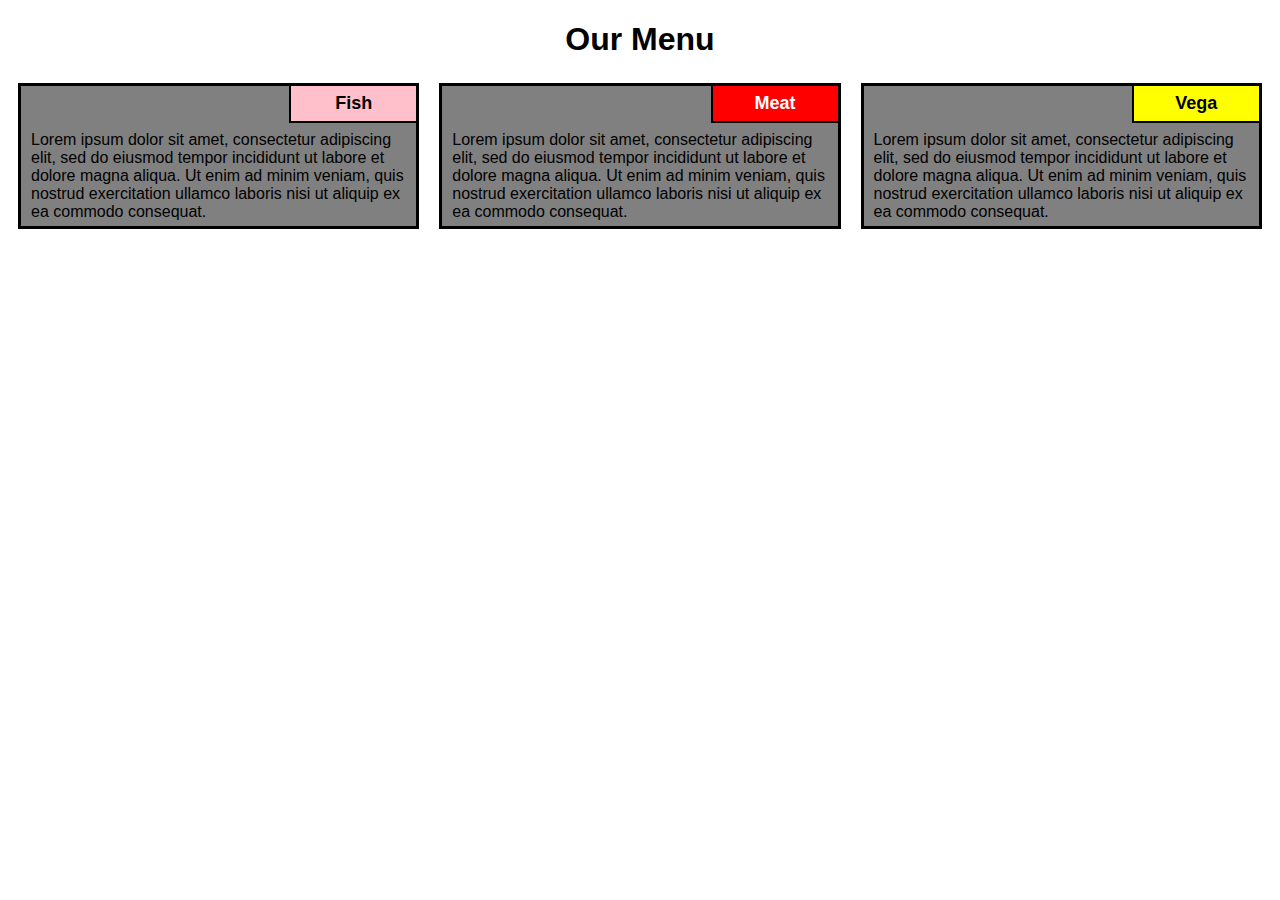
<file: module2/index.html>
<!DOCTYPE html>
<html>
<head>
<meta charset="utf-8">
<meta name="viewport" content="width=device-width, initial-scale=1">
<link rel="stylesheet" href="css/stylesheet.css">
<title>Responsive Layout</title>
</head>
<body>
<h1>Our Menu</h1>

<div class="row">

  <div class="col-lg-4 col-md-6 col-sm-12">
    <div class="box">
        <div class="item" id="i1">Fish</div>
        <p class="content">
            Lorem ipsum dolor sit amet, 
            consectetur adipiscing elit, sed do eiusmod tempor incididunt ut labore et dolore magna aliqua. Ut enim ad minim veniam, 
            quis nostrud exercitation ullamco laboris nisi ut aliquip ex ea commodo consequat.
        </div>
    </div>
</div>
    
  <div class="col-lg-4 col-md-6 col-sm-12">
    <div class="box">
        <div class="item" id="i2">Meat</div>
        <p class="content">
            Lorem ipsum dolor sit amet, 
            consectetur adipiscing elit, sed do eiusmod tempor incididunt ut labore et dolore magna aliqua. Ut enim ad minim veniam, 
            quis nostrud exercitation ullamco laboris nisi ut aliquip ex ea commodo consequat.
        </p>
    </div>
  </div>

  <div class="col-lg-4 col-md-12 col-sm-12">
    <div class="box">
        <div class="item" id="i3">Vega</div>
        <p class="content">
            Lorem ipsum dolor sit amet, consectetur adipiscing elit, sed do eiusmod tempor incididunt ut labore et dolore magna aliqua. Ut enim ad minim veniam, quis nostrud exercitation ullamco laboris nisi ut aliquip ex ea commodo consequat.
        </p>
    </div>
</div>

</body>
</html>
</file>
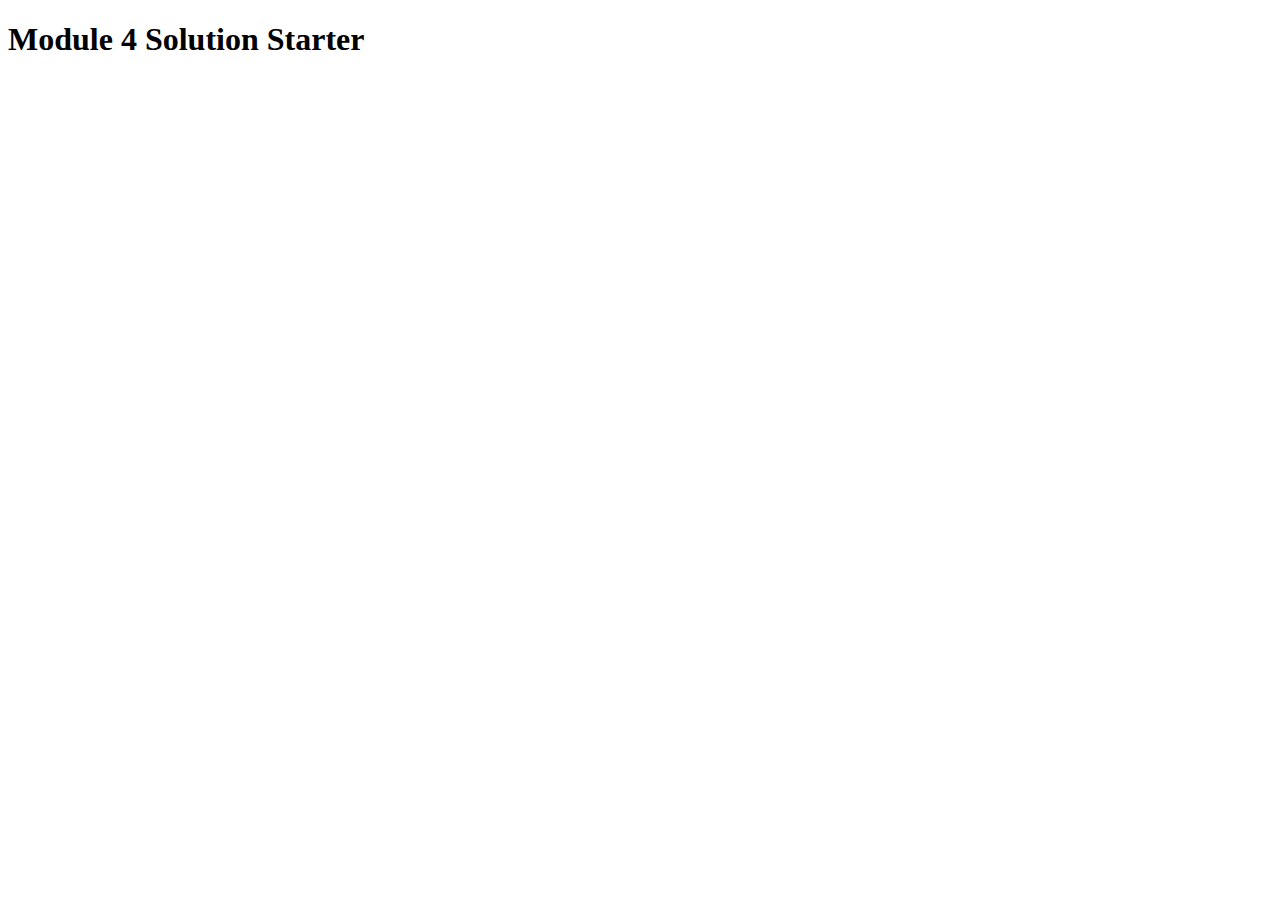
<file: module4-solution/index.html>
<!DOCTYPE html>
<html>
<head>
  <meta charset="utf-8">
  <title>Module 4 Solution Starter</title>
  <script src="SpeakHello.js"></script>
  <script src="SpeakGoodBye.js"></script>
  <script src="script.js"></script>
</head>
<body>
  <h1>Module 4 Solution Starter</h1>
</body>
</html>
</file>
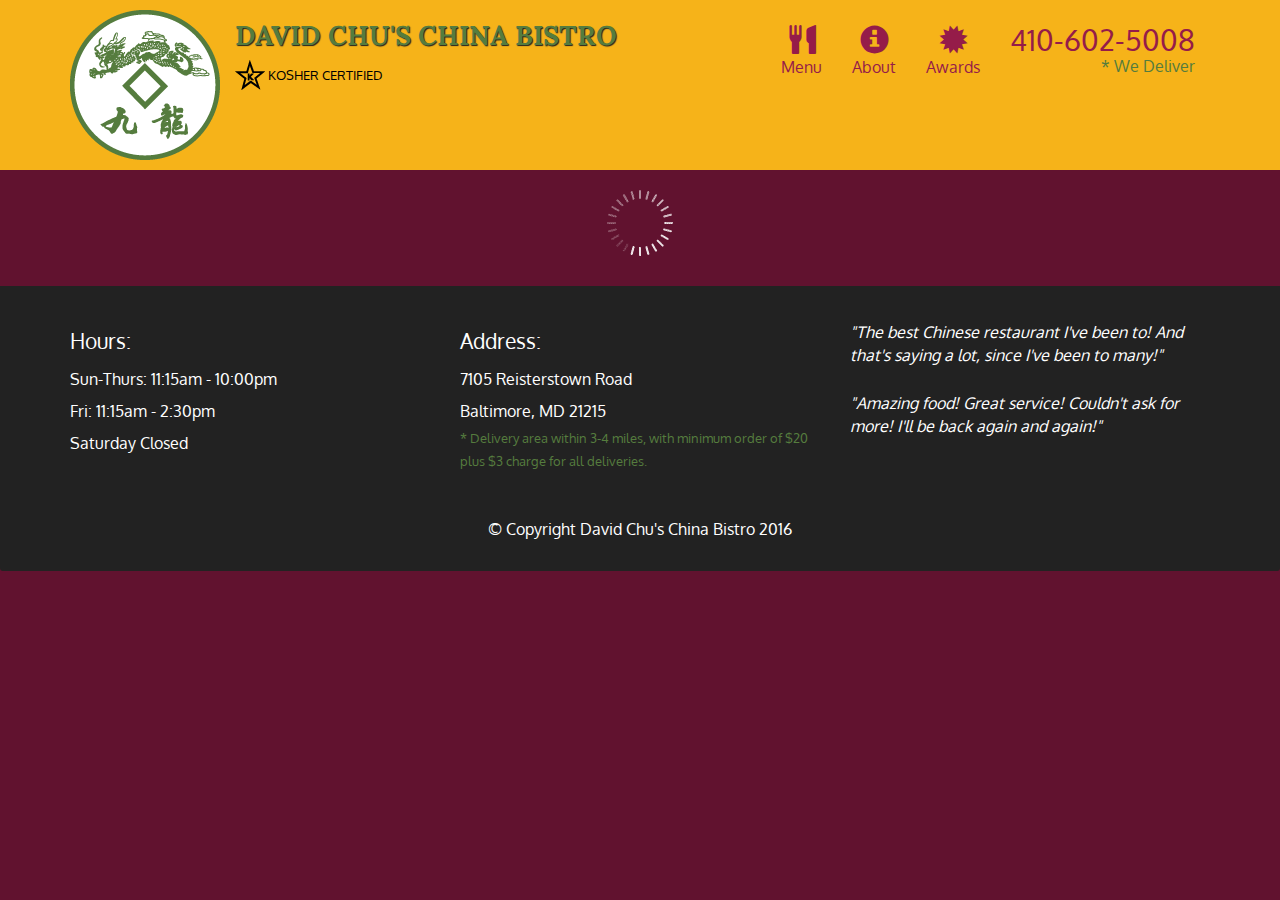
<file: module5-solution/index.html>
<!doctype html>
<html lang="en">
  <head>
    <meta charset="utf-8">
    <meta http-equiv="X-UA-Compatible" content="IE=edge">
    <meta name="viewport" content="width=device-width, initial-scale=1">
    <title>David Chu's China Bistro</title>
    <link rel="stylesheet" href="css/bootstrap.min.css">
    <link rel="stylesheet" href="css/styles.css">
    <link href='https://fonts.googleapis.com/css?family=Oxygen:400,300,700' rel='stylesheet' type='text/css'>
    <link href='https://fonts.googleapis.com/css?family=Lora' rel='stylesheet' type='text/css'>
  </head>
<body>
  <header>
    <nav id="header-nav" class="navbar navbar-default">
      <div class="container">
        <div class="navbar-header">
          <a href="index.html" class="pull-left visible-md visible-lg">
            <div id="logo-img" alt="Logo image"></div>
          </a>

          <div class="navbar-brand">
            <a href="index.html"><h1>David Chu's China Bistro</h1></a>
            <p>
              <img src="images/star-k-logo.png" alt="Kosher certification">
              <span>Kosher Certified</span>
            </p>
          </div>

          <button id="navbarToggle" type="button" class="navbar-toggle collapsed" data-toggle="collapse" data-target="#collapsable-nav" aria-expanded="false">
            <span class="sr-only">Toggle navigation</span>
            <span class="icon-bar"></span>
            <span class="icon-bar"></span>
            <span class="icon-bar"></span>
          </button>
        </div>
        
        <div id="collapsable-nav" class="collapse navbar-collapse">
           <ul id="nav-list" class="nav navbar-nav navbar-right">
            <li id="navHomeButton" class="visible-xs active">
              <a href="index.html">
                <span class="glyphicon glyphicon-home"></span> Home</a>
            </li>
            <li id="navMenuButton">
              <a href="#" onclick="$dc.loadMenuCategories();">
                <span class="glyphicon glyphicon-cutlery"></span><br class="hidden-xs"> Menu</a>
            </li>
            <li>
              <a href="#">
                <span class="glyphicon glyphicon-info-sign"></span><br class="hidden-xs"> About</a>
            </li>
            <li>
              <a href="#">
                <span class="glyphicon glyphicon-certificate"></span><br class="hidden-xs"> Awards</a>
            </li>
            <li id="phone" class="hidden-xs">
              <a href="tel:410-602-5008">
                <span>410-602-5008</span></a><div>* We Deliver</div>
            </li>
          </ul><!-- #nav-list -->
        </div><!-- .collapse .navbar-collapse -->
      </div><!-- .container -->
    </nav><!-- #header-nav -->
  </header>

  <div id="call-btn" class="visible-xs">
    <a class="btn" href="tel:410-602-5008">
    <span class="glyphicon glyphicon-earphone"></span>
    410-602-5008
    </a>
  </div>
  <div id="xs-deliver" class="text-center visible-xs">* We Deliver</div>

  <div id="main-content" class="container"></div>

  <footer class="panel-footer">
    <div class="container">
      <div class="row">
        <section id="hours" class="col-sm-4">
          <span>Hours:</span><br>
          Sun-Thurs: 11:15am - 10:00pm<br>
          Fri: 11:15am - 2:30pm<br>
          Saturday Closed
          <hr class="visible-xs">
        </section>
        <section id="address" class="col-sm-4">
          <span>Address:</span><br>
          7105 Reisterstown Road<br>
          Baltimore, MD 21215
          <p>* Delivery area within 3-4 miles, with minimum order of $20 plus $3 charge for all deliveries.</p>
          <hr class="visible-xs">
        </section>
        <section id="testimonials" class="col-sm-4">
          <p>"The best Chinese restaurant I've been to! And that's saying a lot, since I've been to many!"</p>
          <p>"Amazing food! Great service! Couldn't ask for more! I'll be back again and again!"</p>
        </section>
      </div>
      <div class="text-center">&copy; Copyright David Chu's China Bistro 2016</div>
    </div>
  </footer>

  <!-- jQuery (Bootstrap JS plugins depend on it) -->
  <script src="js/jquery-2.1.4.min.js"></script>
  <script src="js/bootstrap.min.js"></script>
  <script src="js/ajax-utils.js"></script>
  <script src="js/script.js"></script>
</body>
</html>
</file>
<file: module2/css/stylesheet.css>
/********** Base styles **********/
* {
  box-sizing: border-box;
}

body {
  font-family: Arial, Helvetica, sans-serif;
}

h1 {
  margin-bottom: 15px;
  text-align: center;
}


.box {
  border: 3px solid black;
  margin: 10px;
  position: relative;
  background-color: grey;
}

.item {
  outline: 2px solid black;
  height: 35px;
  width: 125px;
  text-align: center;
  line-height: 35px;
  font-size: large;
  font-weight: bold;
  position: absolute;
  top: 0px;
  right: 0px;
}

.content {
  margin: 5px 10px 5px 10px;
  padding-top: 40px;
}

#i1 {
  background-color: pink;
}

#i2 {
  background-color: red;
  color: white;
  
}

#i3 {
  background-color: yellow;
}

/* Simple Responsive Framework. */
.row {
  width: 100%;
}

/********** Large devices only **********/
@media (min-width: 992px) {
  .col-lg-1, .col-lg-2, .col-lg-3, .col-lg-4, .col-lg-5, .col-lg-6, .col-lg-7, .col-lg-8, .col-lg-9, .col-lg-10, .col-lg-11, .col-lg-12 {
    float: left;
  }
  .col-lg-1 {
    width: 8.33%;
  }
  .col-lg-2 {
    width: 16.66%;
  }
  .col-lg-3 {
    width: 25%;
  }
  .col-lg-4 {
    width: 33.33%;
  }
  .col-lg-5 {
    width: 41.66%;
  }
  .col-lg-6 {
    width: 50%;
  }
  .col-lg-7 {
    width: 58.33%;
  }
  .col-lg-8 {
    width: 66.66%;
  }
  .col-lg-9 {
    width: 74.99%;
  }
  .col-lg-10 {
    width: 83.33%;
  }
  .col-lg-11 {
    width: 91.66%;
  }
  .col-lg-12 {
    width: 100%;
  }
}

/********** Medium devices only **********/
@media (min-width: 768px) and (max-width: 991px) {
  .col-md-1, .col-md-2, .col-md-3, .col-md-4, .col-md-5, .col-md-6, .col-md-7, .col-md-8, .col-md-9, .col-md-10, .col-md-11, .col-md-12 {
    float: left;
  }
  .col-md-1 {
    width: 8.33%;
  }
  .col-md-2 {
    width: 16.66%;
  }
  .col-md-3 {
    width: 25%;
  }
  .col-md-4 {
    width: 33.33%;
  }
  .col-md-5 {
    width: 41.66%;
  }
  .col-md-6 {
    width: 50%;
  }
  .col-md-7 {
    width: 58.33%;
  }
  .col-md-8 {
    width: 66.66%;
  }
  .col-md-9 {
    width: 74.99%;
  }
  .col-md-10 {
    width: 83.33%;
  }
  .col-md-11 {
    width: 91.66%;
  }
  .col-md-12 {
    width: 100%;
  }
}

/********** small devices only **********/
@media (max-width: 767px)
{
	.col-sm-1, .col-sm-2, .col-sm-3, .col-sm-4, .col-sm-5, .col-sm-6, .col-sm-7, .col-sm-8, .col-sm-9, .col-sm-10, .col-sm-11, .col-sm-12
	{
		float: right;
	}

	.col-sm-12
	{
		width:100%;
	}
}
</file>
<file: module5-solution/css/styles.css>
body {
  font-size: 16px;
  color: #fff;
  background-color: #61122f;
  font-family: 'Oxygen', sans-serif;
}

/** HEADER **/
#header-nav {
  background-color: #f6b319;
  border-radius: 0;
  border: 0;
}

#logo-img {
  background: url('../images/restaurant-logo_large.png') no-repeat;
  width: 150px;
  height: 150px;
  margin: 10px 15px 10px 0;
}

.navbar-brand {
  padding-top: 25px;
}
.navbar-brand h1 { /* Restaurant name */
  font-family: 'Lora', serif;
  color: #557c3e;
  font-size: 1.5em;
  text-transform: uppercase;
  font-weight: bold;
  text-shadow: 1px 1px 1px #222;
  margin-top: 0;
  margin-bottom: 0;
  line-height: .75;
}
.navbar-brand a:hover, .navbar-brand a:focus {
  text-decoration: none;
}
.navbar-brand p { /* Kosher cert */
  color: #000;
  text-transform: uppercase;
  font-size: .7em;
  margin-top: 15px;
}
.navbar-brand p span { /* Star-K */
  vertical-align: middle;
}

#nav-list {
  margin-top: 10px;
}
#nav-list a {
  color: #951C49;
  text-align: center;
}
#nav-list a:hover {
  background: #E7E7E7;
}
#nav-list a span {
  font-size: 1.8em;
}

#phone {
  margin-top: 5px;
}
#phone a { /* Phone number */
  text-align: right;
  padding-bottom: 0;
}
#phone div { /* We Deliver */
  color: #557c3e;
  text-align: right;
  padding-right: 15px;
}

.navbar-header button.navbar-toggle, .navbar-header .icon-bar {
  border: 1px solid #61122f;
}
.navbar-header button.navbar-toggle {
  clear: both;
  margin-top: -30px;
}
/* END HEADER */

/* FOOTER */
.panel-footer {
  margin-top: 30px;
  padding-top: 35px;
  padding-bottom: 30px;
  background-color: #222;
  border-top: 0;
}
.panel-footer div.row {
  margin-bottom: 35px;
}
#hours, #address {
  line-height: 2;
}
#hours > span, #address > span {
  font-size: 1.3em;
}
#address p {
  color: #557c3e;
  font-size: .8em;
  line-height: 1.8;
}
#testimonials {
  font-style: italic;
}
#testimonials p:nth-child(2) {
  margin-top: 25px;
}
/* END FOOTER */



/* HOME PAGE */
.container .jumbotron {
  box-shadow: 0 0 50px #3F0C1F;
  border: 2px solid #3F0C1F;
}

#menu-tile, #specials-tile, #map-tile {
  height: 250px;
  width: 100%;
  margin-bottom: 15px;
  position: relative;
  border: 2px solid #3F0C1F;
  overflow: hidden;
}
#menu-tile:hover, #specials-tile:hover, #map-tile:hover {
  box-shadow: 0 1px 5px 1px #cccccc;
}
#menu-tile {
  background: url('../images/menu-tile.jpg') no-repeat;
  background-position: center;
}
#specials-tile {
  background: url('../images/specials-tile.jpg') no-repeat;
  background-position: center;
}
#menu-tile span, #specials-tile span, #map-tile span {
  position: absolute;
  bottom: 0;
  right: 0;
  width: 100%;
  text-align: center;
  font-size: 1.6em;
  text-transform: uppercase;
  background-color: #000;
  color: #fff;
  opacity: .8;
}
/* END HOME PAGE */

/* MENU CATEGORIES PAGE */
.category-tile { 
  position: relative;
  border: 2px solid #3F0C1F;
  overflow: hidden;
  width: 200px;
  height: 200px;
  margin: 0 auto 15px;
}
.category-tile span {
  position: absolute;
  bottom: 0;
  right: 0;
  width: 100%;
  text-align: center;
  font-size: 1.2em;
  text-transform: uppercase;
  background-color: #000;
  color: #fff;
  opacity: .8;
}
.category-tile:hover {
  box-shadow: 0 1px 5px 1px #cccccc;
}

#menu-categories-title + div {
  margin-bottom: 50px;
}
/* END MENU CATEGORIES PAGE */

/* SINGLE CATEGORY PAGE */
.menu-item-tile {
  margin-bottom: 25px;
}
.menu-item-tile hr {
  width: 80%;
}
.menu-item-tile .menu-item-price {
  font-size: 1.1em;
  text-align: right;
  margin-top: -15px;
  margin-right: -15px;
}
.menu-item-tile .menu-item-price span {
  font-size: .6em;
}
.menu-item-photo {
  position: relative;
  border: 2px solid #3F0C1F; 
  overflow: hidden;
  padding: 0;
  margin-right: -15px;
  margin-left: auto;
  margin-bottom: 20px;
  max-width: 250px;
}
.menu-item-photo div {
  position: absolute;
  bottom: 0;
  right: 0;
  width: 80px;
  background-color: #557c3e;
  text-align: center;
}
.menu-item-description {
  padding-right: 30px;
}
h3.menu-item-title {
  margin: 0 0 10px;
}
.menu-item-details {
  font-size: .9em;
  font-style: italic;
}
/* END SINGLE CATEGORY PAGE */


/********** Large devices only **********/
@media (min-width: 1200px) {
  .container .jumbotron {
    background: url('../images/jumbotron_1200.jpg') no-repeat;
    height: 675px;
  }
}

/********** Medium devices only **********/
@media (min-width: 992px) and (max-width: 1199px) {
  /* Header */
  #logo-img {
    background: url('../images/restaurant-logo_medium.png') no-repeat;
    width: 100px;
    height: 100px;
    margin: 5px 5px 5px 0;
  }
  /* End Header */

  /* Home Page */
  .container .jumbotron {
    background: url('../images/jumbotron_992.jpg') no-repeat;
    height: 558px;
  }
  /* End Home Page */
}

/********** Small devices only **********/
@media (min-width: 768px) and (max-width: 991px) {
  /* Home Page */
  .container .jumbotron {
    background: url('../images/jumbotron_768.jpg') no-repeat;
    height: 432px;
  }
  /* End Home Page */
}

/********** Extra small devices only **********/
@media (max-width: 767px) {
  /* Header */
  .navbar-brand {
    padding-top: 10px;
    height: 80px;
  }
  .navbar-brand h1 { /* Restaurant name */
    padding-top: 10px;
    font-size: 5vw; /* 1vw = 1% of viewport width */
  }
  .navbar-brand p { /* Kosher cert */
    font-size: .6em;
    margin-top: 12px;
  }
  .navbar-brand p img { /* Star-K */
    height: 20px;
  }

  #collapsable-nav a { /* Collapsed nav menu text */
    font-size: 1.2em;
  }
  #collapsable-nav a span { /* Collapsed nav menu glyph */
    font-size: 1em;
    margin-right: 5px;
  }

  #call-btn > a {
    font-size: 1.5em;
    display: block;
    margin: 0 20px;
    padding: 10px;
    border: 2px solid #fff;
    background-color: #f6b319;
    color: #951c49;
  }
  #xs-deliver {
    margin-top: 5px;
    font-size: .7em;
    letter-spacing: .1em;
    text-transform: uppercase;
  }
  /* End Header */

  /* Footer */
  .panel-footer section {
    margin-bottom: 30px;
    text-align: center;
  }
  .panel-footer section:nth-child(3) {
    margin-bottom: 0; /* margin already exists on the whole row */
  }
  .panel-footer section hr {
    width: 50%;
  }
  /* End Footer */

  /* Home Page */
  .container .jumbotron {
    margin-top: 30px;
    padding: 0;
  }
  #menu-tile, #specials-tile {
    width: 360px;
    margin: 0 auto 15px;
  }

  .menu-item-photo {
    margin-right: auto;
  }
  .menu-item-tile .menu-item-price {
    text-align: center;
  }
  .menu-item-description {
    text-align: center;;
  }
}


/********** Super extra small devices Only :-) (e.g., iPhone 4) **********/
@media (max-width: 479px) {
  /* Header */
  .navbar-brand h1 { /* Restaurant name */
    padding-top: 5px;
    font-size: 6vw;
  }
  /* End Header */
  
  /* Home page */
  #menu-tile, #specials-tile {
    width: 280px;
    margin: 0 auto 15px;
  }

  .col-xxs-12 {
    position: relative;
    min-height: 1px;
    padding-right: 15px;
    padding-left: 15px;
    float: left;
    width: 100%;
  }
}
</file>
